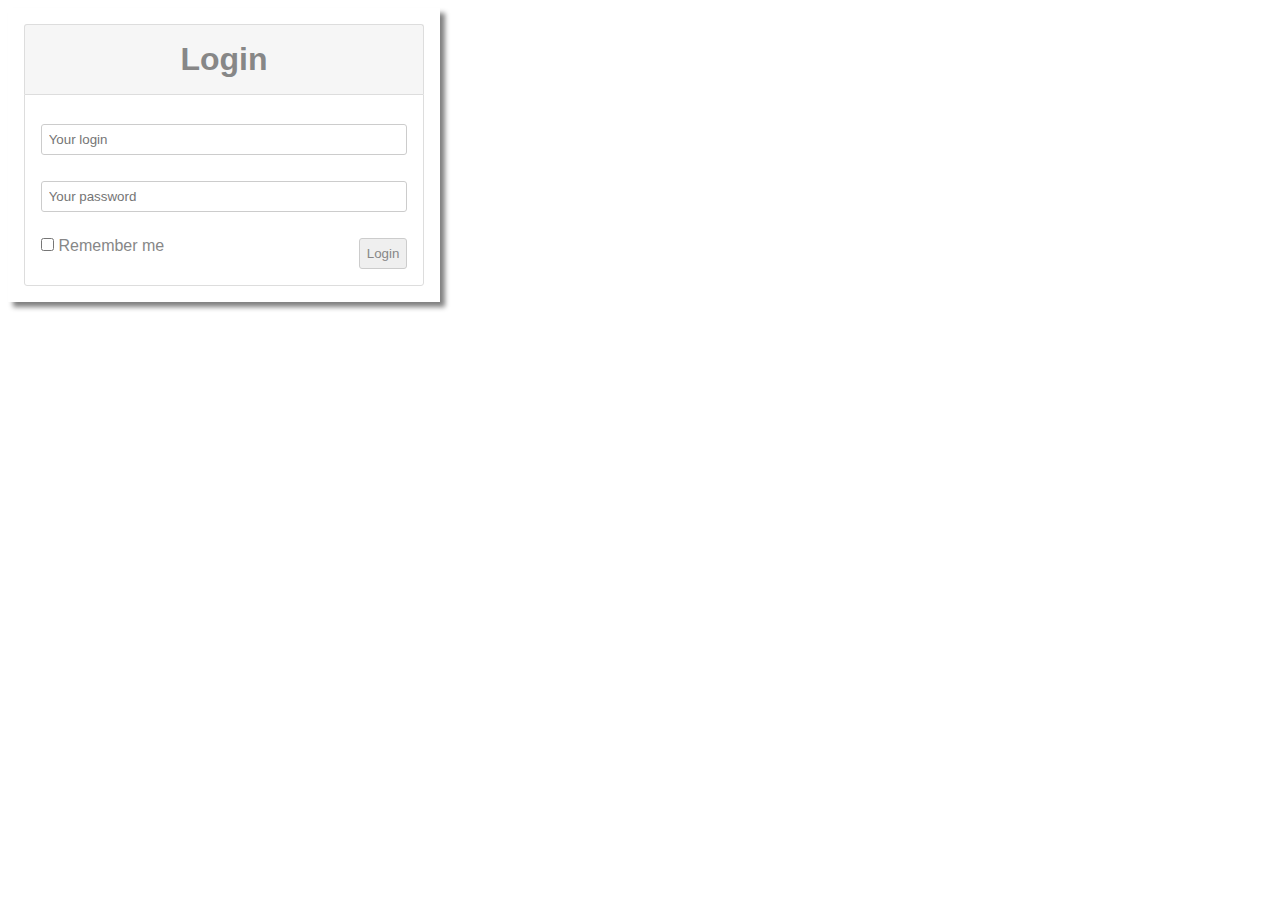
<file: login.html>
<!DOCTYPE html>
<html>
  <head>
    <meta charset="utf-8">
    <title>Login</title>
    <link rel="stylesheet" href="css/base.css">
    <link rel="stylesheet" href="css/forms.css">
  </head>
  <body>
    <form class="form">
      <label class="action-type background-panel">Login</label>
      <div class="form-content">
      <input type="text" name="login" value="" placeholder="Your login" required novalidate>
      <input type="password" name="password" value="" placeholder="Your password" required novalidate>
      <input type="checkbox" name="remember" value="off">
      <label for="remember">Remember me</label>
      <input type="submit" name="submit" value="Login">
      </div>
    </form>
  </body>
</html>
</file>
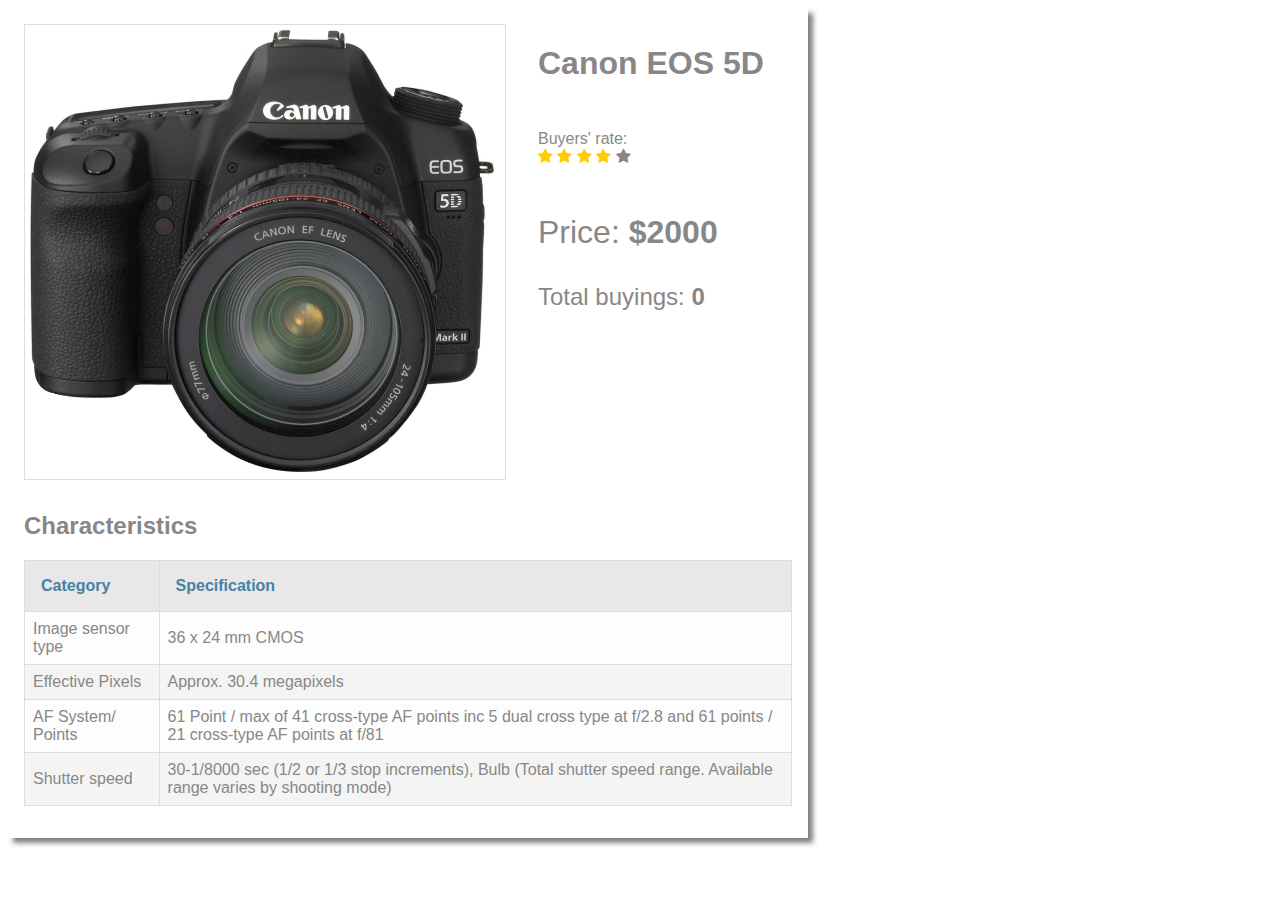
<file: product-details.html>
<!DOCTYPE html>
<html>
  <head>
    <meta charset="utf-8">
    <link rel="stylesheet" href="css/base.css">
    <link rel="stylesheet" href="css/product-details.css">
    <link rel="stylesheet" href="font-awesome/css/font-awesome.min.css">
    <title>Product details</title>
  </head>
  <body>
    <div class="product-details">
      <div class="product-image">
        <img src="img/canon.png" alt="Product Photo">
      </div>

      <h1>Canon EOS 5D</h1>

      <div class="starring">
        <div> <span>Buyers' rate:</span>
        </div>
        <i class="fa fa-star" aria-hidden="true"></i>
        <i class="fa fa-star" aria-hidden="true"></i>
        <i class="fa fa-star" aria-hidden="true"></i>
        <i class="fa fa-star" aria-hidden="true"></i>
        <i class="fa fa-star" aria-hidden="false"></i>
      </div>

      <p class="price">
        Price: <span class="cost">2000</span>
      </p>

      <div class="buy-statistics">
        Total buyings: <span class="count-buyings">0</span>
      </div>

      <div class="product-characteristics">
        <h2>Characteristics</h2>
        <div>
          <table>
            <tr>
              <th>Category</th>
              <th>Specification</th>
            </tr>
            <tr>
              <td>Image sensor type </td>
              <td>36 x 24 mm CMOS</td>
            </tr>
            <tr>
              <td>Effective Pixels </td>
              <td>Approx. 30.4 megapixels</td>
            </tr>
            <tr>
              <td>AF System/ Points </td>
              <td>61 Point / max of 41 cross-type AF points inc 5 dual cross type at f/2.8 and 61 points / 21 cross-type AF points at f/81</td>
            </tr>
            <tr>
              <td>Shutter speed</td>
              <td>30-1/8000 sec (1/2 or 1/3 stop increments), Bulb (Total shutter speed range. Available range varies by shooting mode)</td>
            </tr>
          </table>
        </div>
      </div>

    </div>
  </body>
</html>
</file>
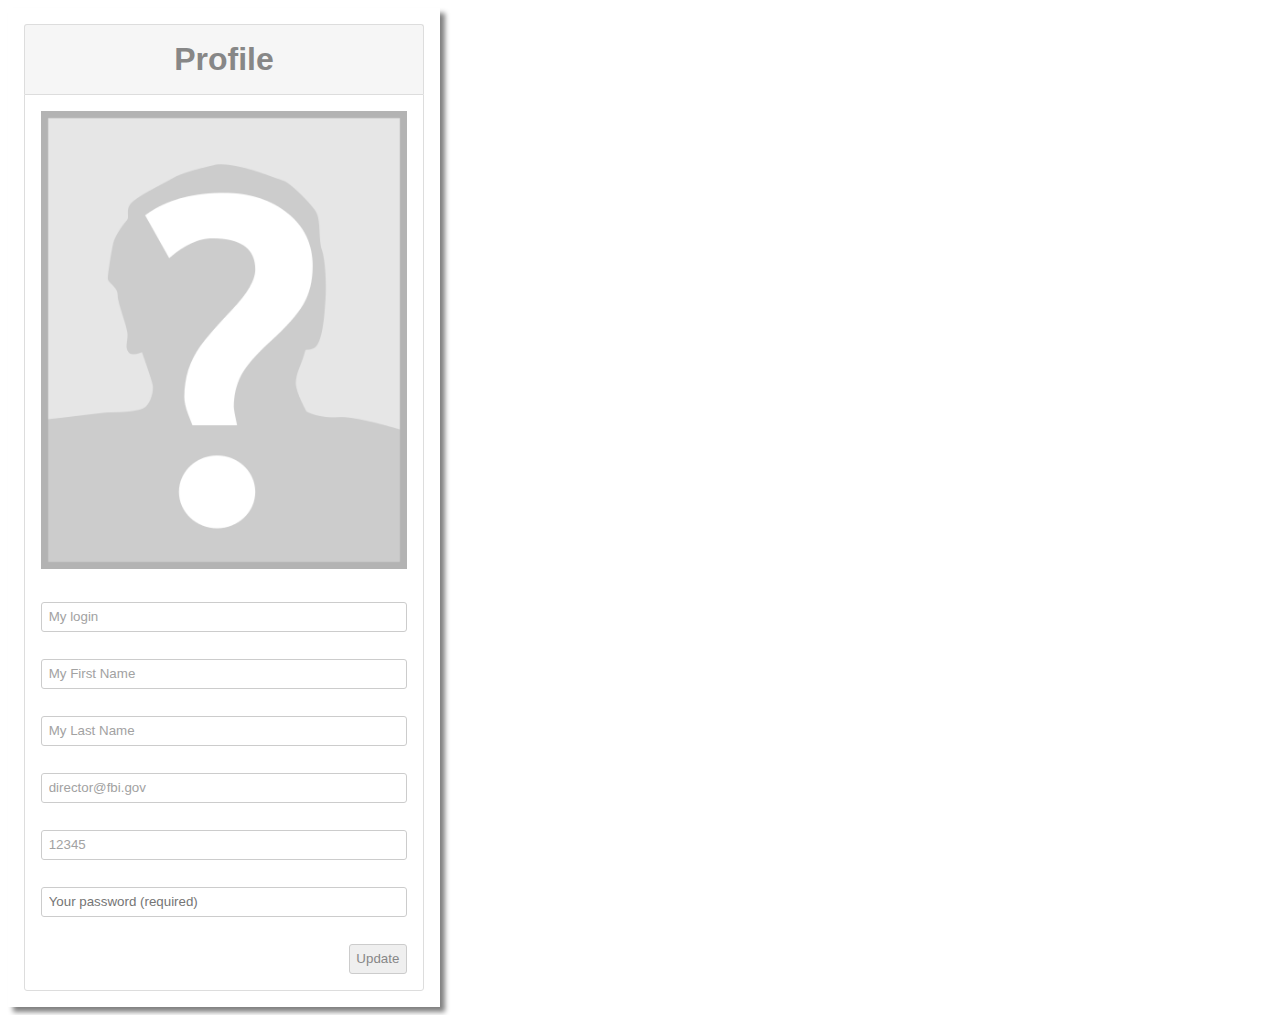
<file: profile.html>
<!DOCTYPE html>
<html>
  <head>
    <meta charset="utf-8">
    <title>Profile</title>
    <link rel="stylesheet" href="css/base.css">
    <link rel="stylesheet" href="css/forms.css">
    <link rel="stylesheet" href="css/profile.css">
  </head>
  <body>
    <form class="form">
      <label class="action-type background-panel">Profile</label>
      <div class="form-content">
      <div class="user-image">
        <img src="img/nophoto.png" alt="User Photo">
      </div>
      <div class="hint">
        Click to change
      </div>
      <input type="text" name="login" value="My login" placeholder="Your login (required)" required novalidate>
      <input type="text" name="firstname" value="My First Name" placeholder="First name (required)" required novalidate>
      <input type="text" name="lastname" value="My Last Name" placeholder="Last name (required)" required novalidate>
      <input type="text" name="email" value="director@fbi.gov" placeholder="Email (required)" required novalidate>
      <input type="text" name="phone" value="12345" placeholder="Contact phone" novalidate>
      <input type="password" name="password" value="" placeholder="Your password (required)" required novalidate>
      <input type="submit" name="submit" value="Update">
      </div>
    </form>
  </body>
</html>
</file>
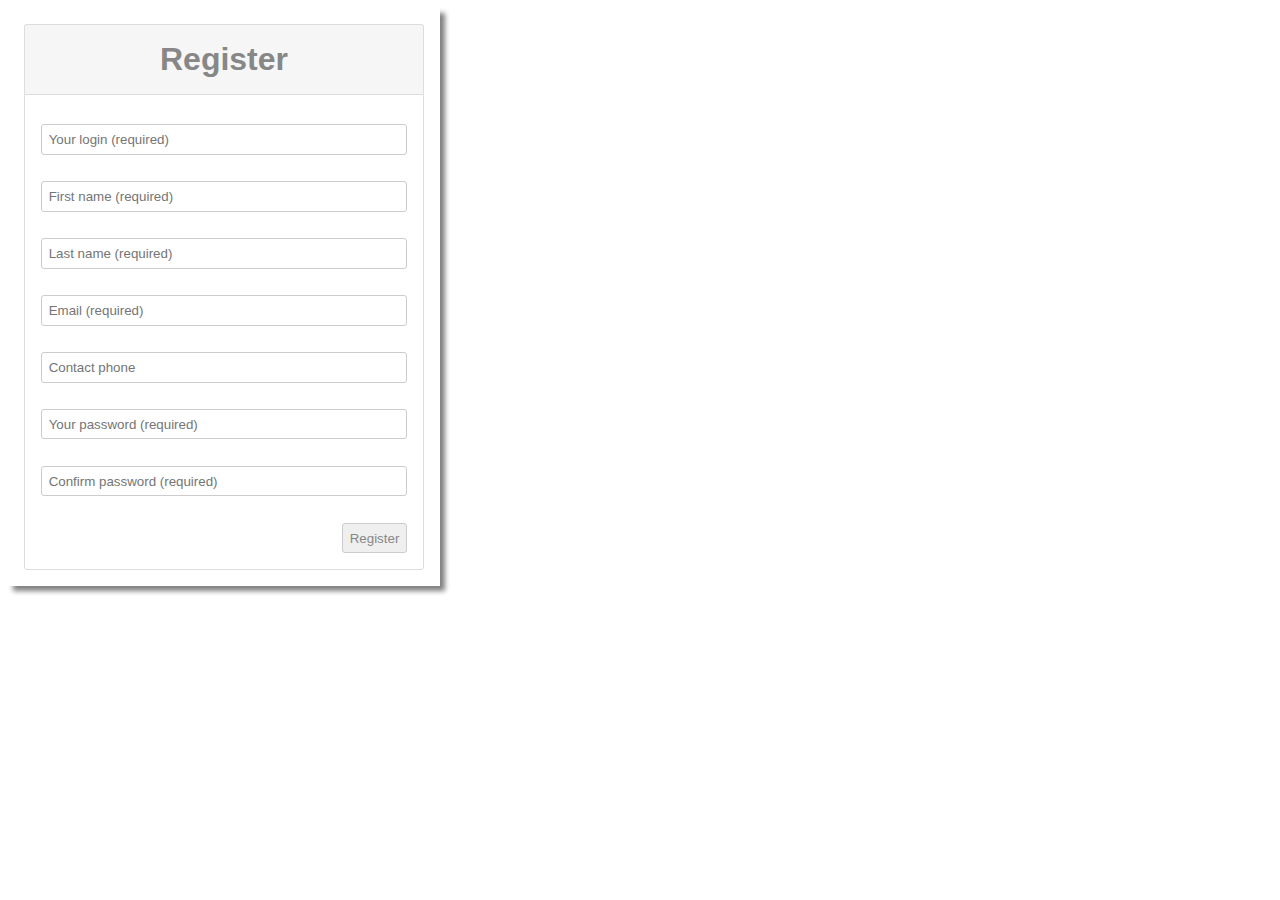
<file: register.html>
<!DOCTYPE html>
<html>
  <head>
    <meta charset="utf-8">
    <title>Register</title>
    <link rel="stylesheet" href="css/base.css">
    <link rel="stylesheet" href="css/forms.css">
  </head>
  <body>
    <form class="form">
      <label class="action-type background-panel">Register</label>
      <div class="form-content">
      <input type="text" name="login" value="" placeholder="Your login (required)" required novalidate>
      <input type="text" name="firstname" value="" placeholder="First name (required)" required novalidate>
      <input type="text" name="lastname" value="" placeholder="Last name (required)" required novalidate>
      <input type="text" name="email" value="" placeholder="Email (required)" required novalidate>
      <input type="text" name="phone" value="" placeholder="Contact phone" novalidate>
      <input type="password" name="password" value="" placeholder="Your password (required)" required novalidate>
      <input type="password" name="confirmpassword" value="" placeholder="Confirm password (required)" required novalidate>
      <input type="submit" name="submit" value="Register">
      </div>
    </form>
  </body>
</html>
</file>
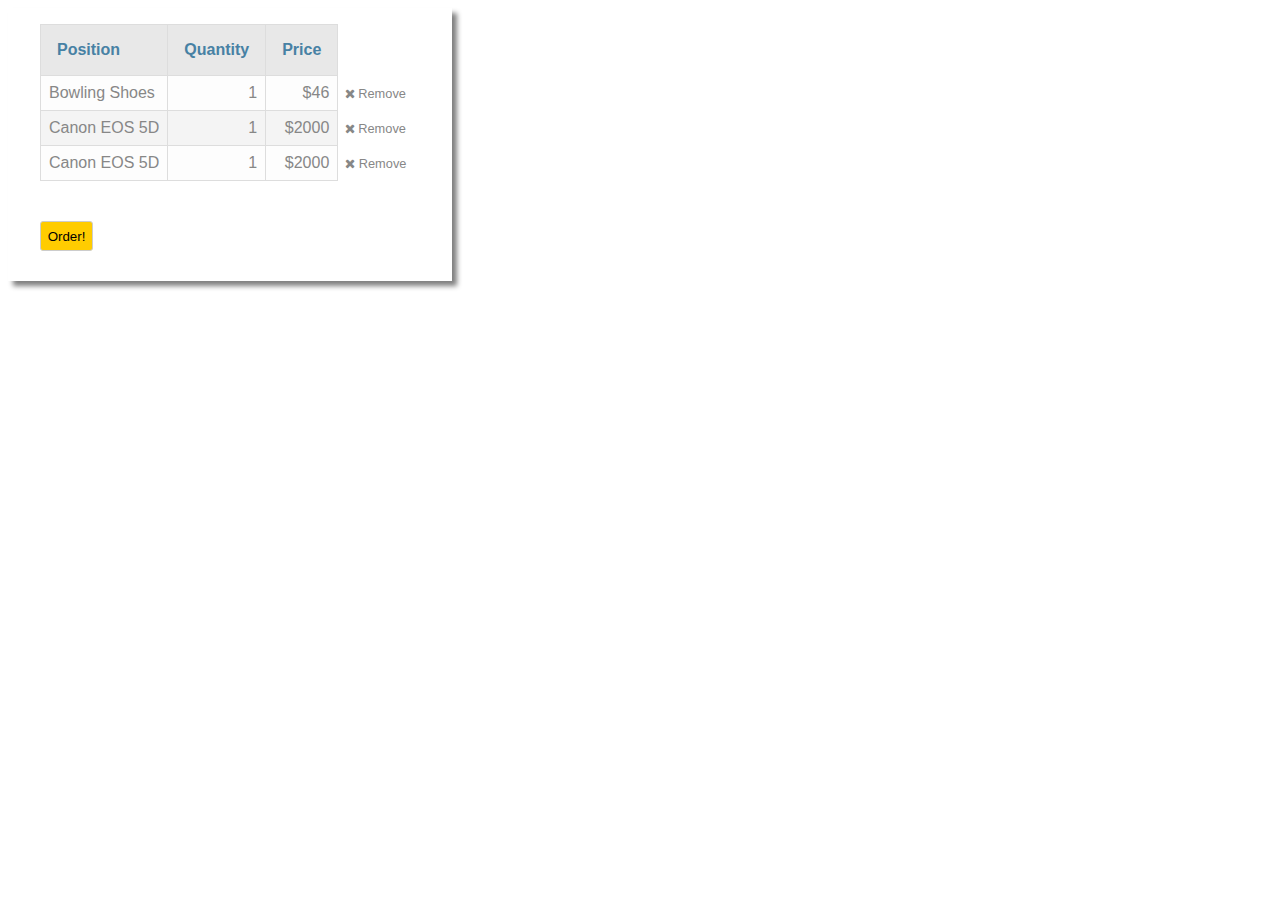
<file: shoppingcart.html>
<!DOCTYPE html>
<html>
  <head>
    <meta charset="utf-8">
    <link rel="stylesheet" href="css/base.css">
    <link rel="stylesheet" href="css/shoppingcart.css">
    <link rel="stylesheet" href="font-awesome/css/font-awesome.css">

    <title>Shopping cart</title>
  </head>
  <body>

    <div class="cart-details">
      <table>
        <tr>
          <th>
            Position
          </th>
          <th>
            Quantity
          </th>
          <th>
            Price
          </th>
          <!-- empty cell. Remove column below it -->
        </tr>
        <tr>
          <td>
            Bowling Shoes
          </td>
          <td>
            1
          </td>
          <td>
            $46
          </td>
          <td>
            <i class="fa fa-times"></i> Remove
          </td>
        </tr>
        <tr>
          <td>
            Canon EOS 5D
          </td>
          <td>
            1
          </td>
          <td>
            $2000
          </td>
          <td>
            <i class="fa fa-times"></i> Remove
          </td>
        </tr>
        <tr>
          <td>
            Canon EOS 5D
          </td>
          <td>
            1
          </td>
          <td>
            $2000
          </td>
          <td>
            <i class="fa fa-times"></i> Remove
          </td>
        </tr>

      </table>
      <button class="order-button">
        Order!
      </button>
    </div>

  </body>
</html>
</file>
<file: css/base.css>
body {
  font-family: 'Martel Sans', 'arial', sans-serif;
}

button {
  border: 1px solid #DDD;
  border-radius: 2px;
  color: #4781A4;
}

.background-panel {
  background: #F6F6F6; /* for non-css3 browsers */
  filter: progid:DXImageTransform.Microsoft.gradient(startColorstr='#F6F6F6', endColorstr='#F3F3F3'); /* для IE6-9 */
  background: -webkit-linear-gradient(top, bottom, #F6F6F6, #F3F3F3); /* для webkit-браузеров */
  background: -moz-linear-gradient(top, #F6F6F6, #F3F3F3); /* для firefox 3.6+ */
  background: -o-linear-gradient(top, #F6F6F6, #F3F3F3); /* для Opera 11.10+ */
  background: -ms-linear-gradient(top, #F6F6F6, #F3F3F3); /* для IE10+ */
}


table {
  color: #878787;
  text-align: left;
  border-collapse: collapse;
}


table td {
  padding: 0.5em;
  border: 1px solid #DDD;
}
table th {
  padding: 1em;
  border: 1px solid #DDD;
  color: #4781A4;
  font-weight: bold;
}

table tr:nth-child(1) {
  /*background-color: #B8B8B8;*/
  background-color: #E8E8E8;
}

table tr:nth-child(2n+3) {
  background-color: #F4F4F4;
}

table tr:nth-child(2n+2) {
  background-color: #FDFDFD;
}
</file>
<file: css/forms.css>
.form {
  box-shadow: 5px 5px 5px grey;
  width: 400px;
  padding: 1em;
  color: #878787;
}

.form-content {
  border: 1px solid #DDD;
  border-radius: 0 0 3px 3px;
  padding: 1em;
  overflow: auto;
}

.action-type {
  font-size: 2em;
  font-weight: bold;
  display: block;
  text-align: center;
  padding: 0.5em 1em;
  /*background-color: #F5F5F5;*/
  border: 1px solid #DDD;
  border-bottom: none;
  border-radius: 3px 3px 0 0;
}

input {
  display: inline-block;
  color: #a2a2a2;
  border: 1px solid #ccc;
  border-radius: 3px;
  box-sizing: border-box;
  margin: 1em 0;
  padding: 0.5em;
}

input[type="text"],input[type="password"] {
  width: 100%;
}

input[type="submit"] {
  float: right;
  color: #878787;
  margin-bottom: 0;
}

@media (max-width: 479px) {

.form {
  width: 100%;
  padding: 0;
}

}
</file>
<file: css/product-details.css>
.product-details {
  box-shadow: 5px 5px 5px grey;
  width: 768px;
  padding: 1em;
  color: #878787;
  overflow: auto;
}

.product-image {
  display: inline-block;
  width: 480px;
  float: left;
  border: 1px solid #DDD;
  margin: 0 2em 2em 0;
}

.product-image img {
  max-width: 100%;
  max-height: 100%;
}

.starring {
  white-space: nowrap;
  margin: 3em 0;
}

.starring .fa-star[aria-hidden="true"] {
  color: #FC0;
}

.price {
  font-size: 2em;
}

.cost {
  font-weight: bold;
}

.cost::before {
  content: "$";
}

.buy-statistics {
  font-size: 1.5em;
}

.count-buyings {
  font-weight: bold;
}

.product-characteristics {
  clear: both;
  padding-bottom: 1em;
}


@media (max-width: 767px) {

.product-details {
  text-align: center;
  width: 100%;
}

.product-image {
  float: none;
  margin: 0;
}

}

@media (max-width: 479px) {

.product-details {
  padding: 0;
}

.product-image {
  width: 100%;
}

.product-image img {
  width: 100%;
  height: auto;
}

}
</file>
<file: css/profile.css>
.user-image {
  display: block;
  margin-bottom: -3em;
}

.user-image img {
  max-width: 100%;
}

.hint {
  padding: .5em;
  opacity: 0.5;
  background-color: white;
  text-align: center;
  height: 3em;
  visibility: hidden;
}

.user-image:hover ~ .hint {
  visibility: visible;
}
</file>
<file: css/shoppingcart.css>
.cart-details {
  max-width: 380px;
  box-shadow: 5px 5px 5px grey;
  overflow: auto;
  padding: 1em 2em;
  text-align: center;
}

table td {
  text-align: right;
}

/*table th:nth-last-child(1) {
  display: none;
}*/

table tr td:last-child {
  border: none;
  background-color: white;
  font-size: 0.8em;
  vertical-align: middle;
}

table tr td:last-child:hover {
  cursor: pointer;
}

table tr td:first-child {
  text-align: left;
}



.order-button {
  display: inline-block;
  color: black;
  background: #FC0;
  border: 1px solid #CCC;
  border-radius: 3px;
  margin: 3em 0 1em;
  padding: 0.5em;
  float: left;
}
</file>
